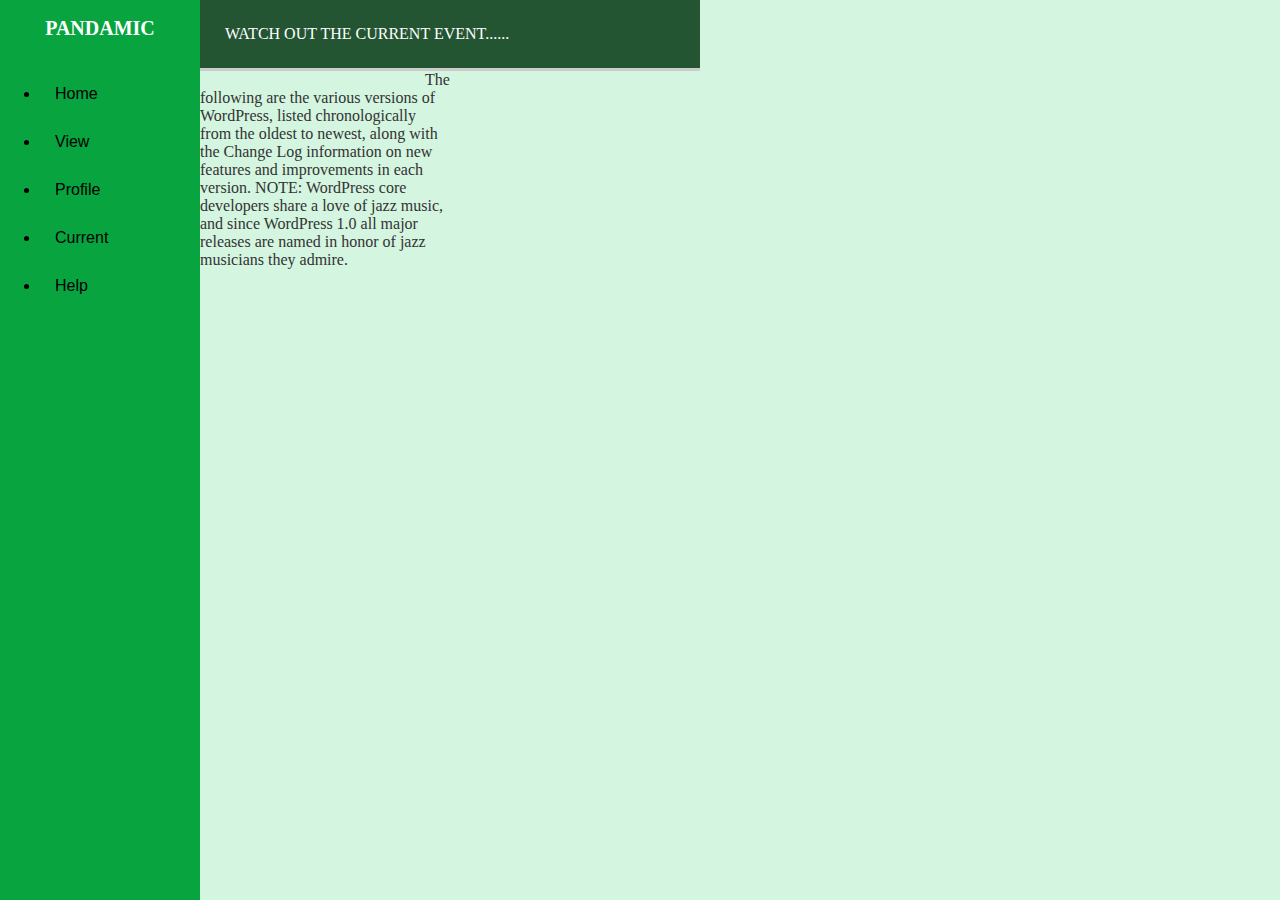
<file: index.html>
<!DOCTYPE html PUBLIC "-//W3C//DTD XHTML 1.0 Transitional//EN" "http://www.w3.org/TR/xhtml1/DTD/xhtml1-transitional.dtd">
<html>
<head>
<meta http-equiv="Content-Type" content="text/html; charset=utf-8" />
<title>Pandamic dicese</title>
<script src="https://fontawesome/kit/js.com/"></script>

<script src="https://code.jquery.com/jquery-1.12.4.min.js"></script>
<link rel="stylesheet" href="style.css" >
</head>

<body>
 <div class="wrapper">
 <div class="Pandamic">
   <h2>Pandamic</h2>
   <ul>
   <li><a href="index.html"><i class="far fa-home-alt"></i>Home</a></li>
    <li><a href="view.html"><i class="fad fa-mountains"></i>View</a></li>
     <li><a href="#"><i class="far fa-user-circle"></i>Profile</a></li>
      <li><a href="#"><i class="fas fa-arrow-alt-circle-up"></i>Current </a></li>
       <li><a href="#"><i class="fas fa-user-headset"></i>Help</a></li>
   </ul>
 </div>
 <!-- libery
 <div class="social_media">
    <a href="#"></a>
    <a href="#"></a>
    <a href="#"></a>

 </div> -->
 
 
  <div class="main_contain">
     <div class="header">watch out the current event......</div>
     <div class="info">
     <div>The following are the various versions of WordPress, listed chronologically from the oldest to newest, along with the Change Log information on new features and improvements in each version.

NOTE: WordPress core developers share a love of jazz music, and since WordPress 1.0 all major releases are named in honor of jazz musicians they admire.

</div>
     </div>
  </div> 
 </div>
</body>
</html>
</file>
<file: style.css>
@charset "utf-8";
/* CSS Document */

 body{
	 background:#D4F5E0;
	 width:100px;
	 margin:0px;
	 padding:0px;
	 text-decoration:none;
	 box-sizing:border-box;

	  }

.wrapper{
	display:flex;
	position:relative;
}

.wrapper  .Pandamic{
	position:fixed;
	width:200px;
	height:100%;
	background:#08A440;
	padding:0px;	
	}
	

.wrapper  .Pandamic h2{
	color:#FFF;
	font-family:"Times New Roman", Times, serif;
	font-size:20px;
	text-transform:uppercase;
	text-align:center;
	margin-bottom: 30px;
}
	

.wrapper  .Pandamic ul li{
	padding:15px;
	boarder-bottom: 1px solid rgba(0,0,0,0.05);
	boarder-top: 1px solid rgba(225,225,225,0.05);
}

.wrapper  .Pandamic ul li a{
	font-family:"Trebuchet MS", Arial, Helvetica, sans-serif;
	color:#000;
	text-align:center;
	text-decoration:none;
	display:inline-block;
	}

.wrapper  .Pandamic ul li a far{
	width:20px;
	height:25px;
	color:#FFF;
	}
	
.wrapper  .Pandamic ul li:hover{
	background:#ffff;
}

.wrapper  .Pandamic ul li:hover a{
	color:#1B4803;
	}
.wrapper  .Pandamic ul li a far:hover{
	background:#ffff;}
<!---
.wrapper  .Pandamic .social-media{
	position:absolute;
	bottom: 0;
	left:50%;
	transform:translate(-50%);
	display:flex;
	}
.wrapper  .Pandamic .social-media a{
	display:block;
	width:40px;
	background:#FF0;
	height:40px;
	line-height:40px;
	text-align:center;
	margin: 0px 50px;
	color:#0F0;
	border-top-right-radius:5px;
	border-top-left-radius:5px;
}--->

.wrapper .main_contain{
	width:100%;
	margin-left:200px;
	
	
	}
.wrapper  .main_contain .header{
	padding:25px;
	background:#245533;
	color:#fff;
	text-align:left;
	width:100%;
	margin-left:200px;
	text-decoration:none;
	border-bottom:3px solid #ccc;
	text-transform:uppercase;
}

.wrapper  .main_contain .info{
	border:100%;
	margin-left:200px;
	}
.wrapper  .main_contain .info div{
	text-align:justify;
	padding:25px;
	color:#333;
	text-decoration:none;
	margin-left:200px;
	
	
	display:inline;
	}

.top_containt{
    width:100%;
	color:#36C;
	}

	
.wrapper .top_containt h3{
	color:#9C6;
	box-sizing:border-box;
	border:#C03 solid ;
	border-color:#C63;
	}
.wrapper .top_containt img{
	alignment-adjust:middle;
	width:30px;
	height:40px;
	}
</file>
